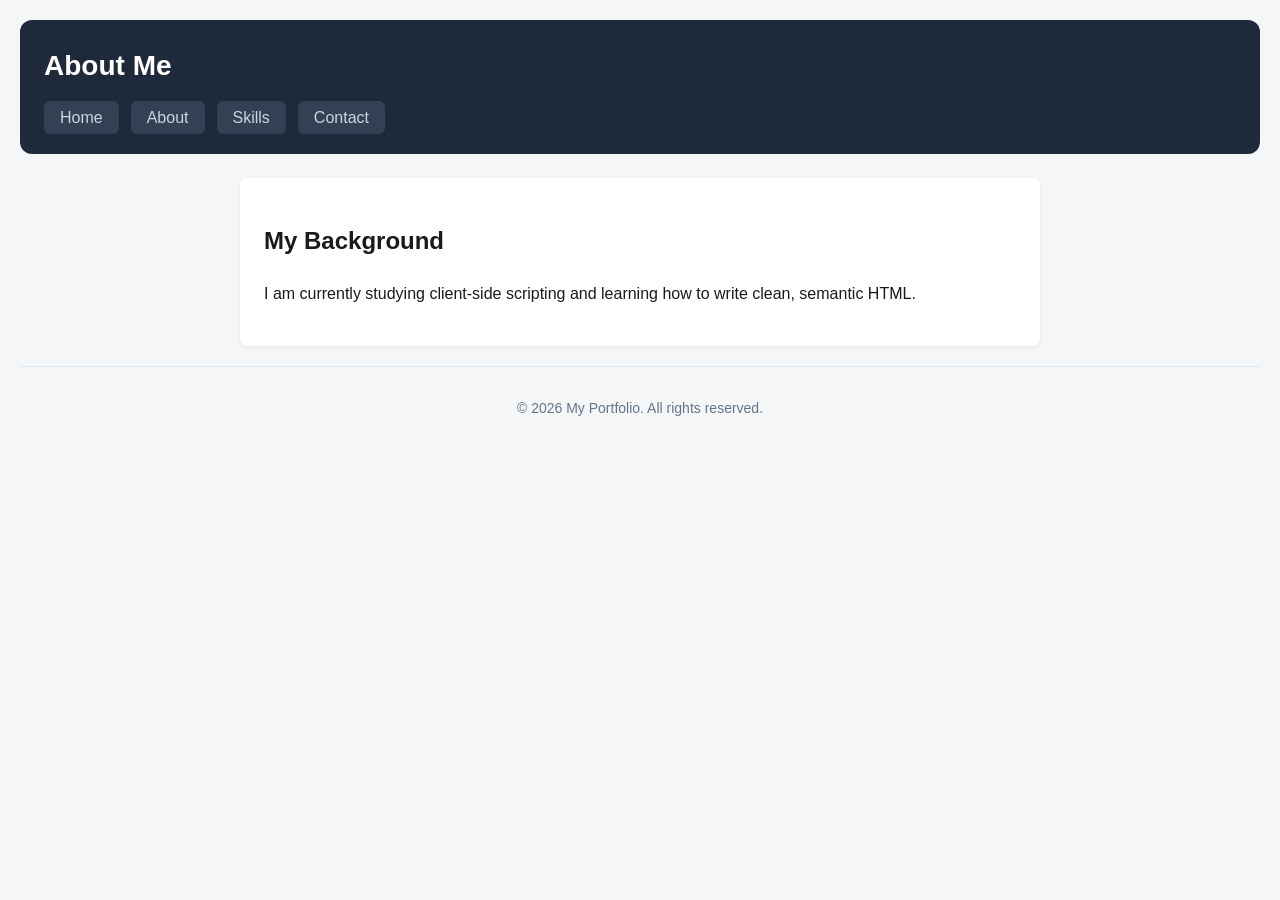
<file: about.html>
<!DOCTYPE html>
<html lang="en">
<head>
  <meta charset="UTF-8">
  <meta name="viewport" content="width=device-width, initial-scale=1.0">
  <title>About Me - My Portfolio</title>
  <link rel="stylesheet" href="ai-style.css">
</head>
<body>
  <header>
    <h1>About Me</h1>
    <nav>
      <ul>
        <li><a href="index.html">Home</a></li>
        <li><a href="about.html">About</a></li>
        <li><a href="skills.html">Skills</a></li>
        <li><a href="contact.html">Contact</a></li>
      </ul>
    </nav>
  </header>

  <main>
    <section>
      <h2>My Background</h2>
      <p>I am currently studying client-side scripting and learning how to write clean, semantic HTML.</p>
    </section>
  </main>

  <footer>
    <p>&copy; 2026 My Portfolio. All rights reserved.</p>
  </footer>
</body>
</html>
</file>
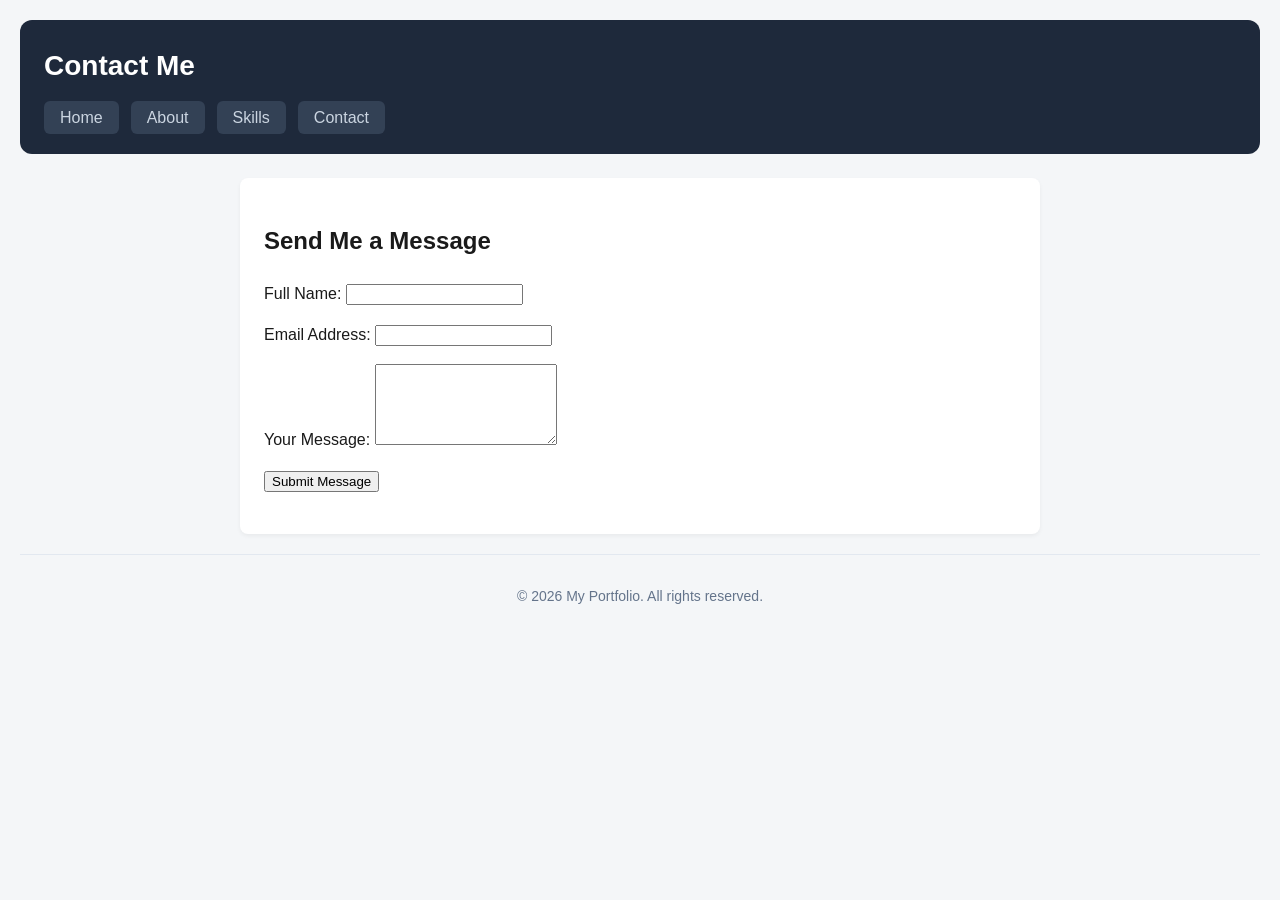
<file: contact.html>
<!DOCTYPE html>
<html lang="en">
<head>
  <meta charset="UTF-8">
  <meta name="viewport" content="width=device-width, initial-scale=1.0">
  <title>Contact Me - My Portfolio</title>
  <link rel="stylesheet" href="ai-style.css">
</head>
<body>
  <header>
    <h1>Contact Me</h1>
    <nav>
      <ul>
        <li><a href="index.html">Home</a></li>
        <li><a href="about.html">About</a></li>
        <li><a href="skills.html">Skills</a></li>
        <li><a href="contact.html">Contact</a></li>
      </ul>
    </nav>
  </header>

  <main>
    <section>
      <h2>Send Me a Message</h2>
      <form action="#" method="post">
        <p>
          <label for="full-name">Full Name:</label>
          <input type="text" id="full-name" name="full-name" required>
        </p>
        <p>
          <label for="email-address">Email Address:</label>
          <input type="email" id="email-address" name="email-address" required>
        </p>
        <p>
          <label for="message">Your Message:</label>
          <textarea id="message" name="message" rows="5" required></textarea>
        </p>
        <p>
          <button type="submit">Submit Message</button>
        </p>
      </form>
    </section>
  </main>

  <footer>
    <p>&copy; 2026 My Portfolio. All rights reserved.</p>
  </footer>
</body>
</html>
</file>
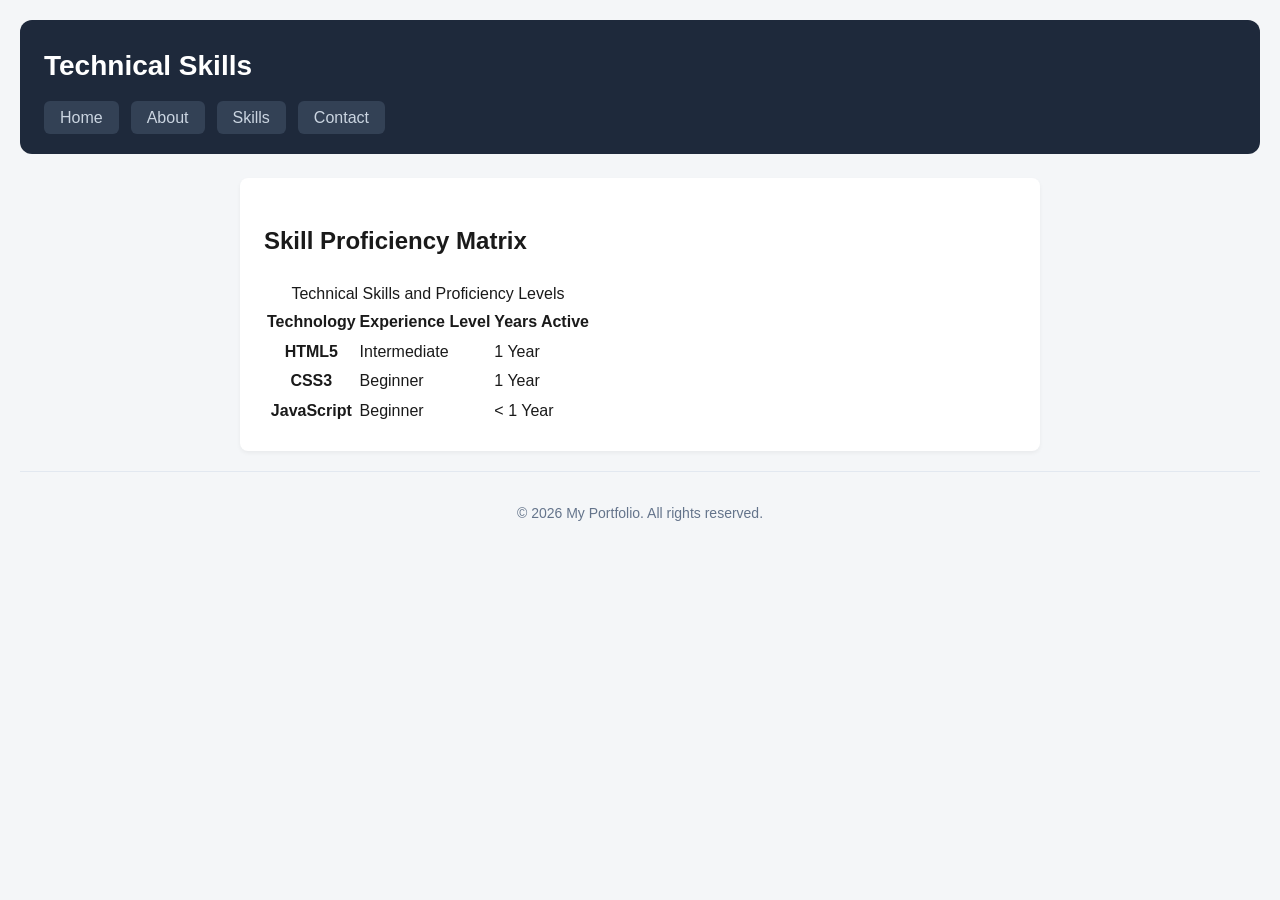
<file: skills.html>
<!DOCTYPE html>
<html lang="en">
<head>
  <meta charset="UTF-8">
  <meta name="viewport" content="width=device-width, initial-scale=1.0">
  <title>My Skills - My Portfolio</title>
  <link rel="stylesheet" href="ai-style.css">
</head>
<body>
  <header>
    <h1>Technical Skills</h1>
    <nav>
      <ul>
        <li><a href="index.html">Home</a></li>
        <li><a href="about.html">About</a></li>
        <li><a href="skills.html">Skills</a></li>
        <li><a href="contact.html">Contact</a></li>
      </ul>
    </nav>
  </header>

  <main>
    <section>
      <h2>Skill Proficiency Matrix</h2>
      <table>
        <caption>Technical Skills and Proficiency Levels</caption>
        <thead>
          <tr>
            <th scope="col">Technology</th>
            <th scope="col">Experience Level</th>
            <th scope="col">Years Active</th>
          </tr>
        </thead>
        <tbody>
          <tr>
            <th scope="row">HTML5</th>
            <td>Intermediate</td>
            <td>1 Year</td>
          </tr>
          <tr>
            <th scope="row">CSS3</th>
            <td>Beginner</td>
            <td>1 Year</td>
          </tr>
          <tr>
            <th scope="row">JavaScript</th>
            <td>Beginner</td>
            <td>&lt; 1 Year</td>
          </tr>
        </tbody>
      </table>
    </section>
  </main>

  <footer>
    <p>&copy; 2026 My Portfolio. All rights reserved.</p>
  </footer>
</body>
</html>
</file>
<file: ai-style.css>
/*CSS STYLE OPPONENT */
body {
  font-family: 'Segoe UI', Tahoma, Geneva, Verdana, sans-serif;
  background-color: #f4f6f8;
  color: #1a1a1a;
  line-height: 1.6;
  margin: 0;
  padding: 20px;
}

header {
  background-color: #1e293b;
  color: #ffffff;
  padding: 24px;
  border-radius: 12px;
  margin-bottom: 24px;
}

header h1 {
  margin: 0 0 16px 0;
  font-size: 28px;
}

nav ul {
  display: flex;
  list-style: none;
  padding: 0;
  margin: 0;
  gap: 12px;
}

nav a {
  color: #cbd5e1;
  text-decoration: none;
  padding: 8px 16px;
  border-radius: 6px;
  background-color: #334155;
  transition: background-color 0.2s ease;
}

nav a:hover,
nav a:focus {
  background-color: #3b82f6;
  color: #ffffff;
}

main {
  max-width: 800px;
  margin: 0 auto;
}

section {
  background-color: #ffffff;
  padding: 24px;
  border-radius: 8px;
  margin-bottom: 20px;
  box-shadow: 0 2px 4px rgba(0, 0, 0, 0.05);
}

.card {
  background-color: #ffffff;
  border-left: 4px solid #3b82f6;
  padding: 20px;
  border-radius: 4px;
  margin-bottom: 20px;
  box-shadow: 0 2px 8px rgba(0, 0, 0, 0.08);
}

aside {
  background-color: #e2e8f0;
  padding: 16px;
  border-radius: 8px;
  margin-bottom: 24px;
}

footer {
  text-align: center;
  font-size: 14px;
  color: #64748b;
  padding-top: 16px;
  border-top: 1px solid #e2e8f0;
}
</file>
